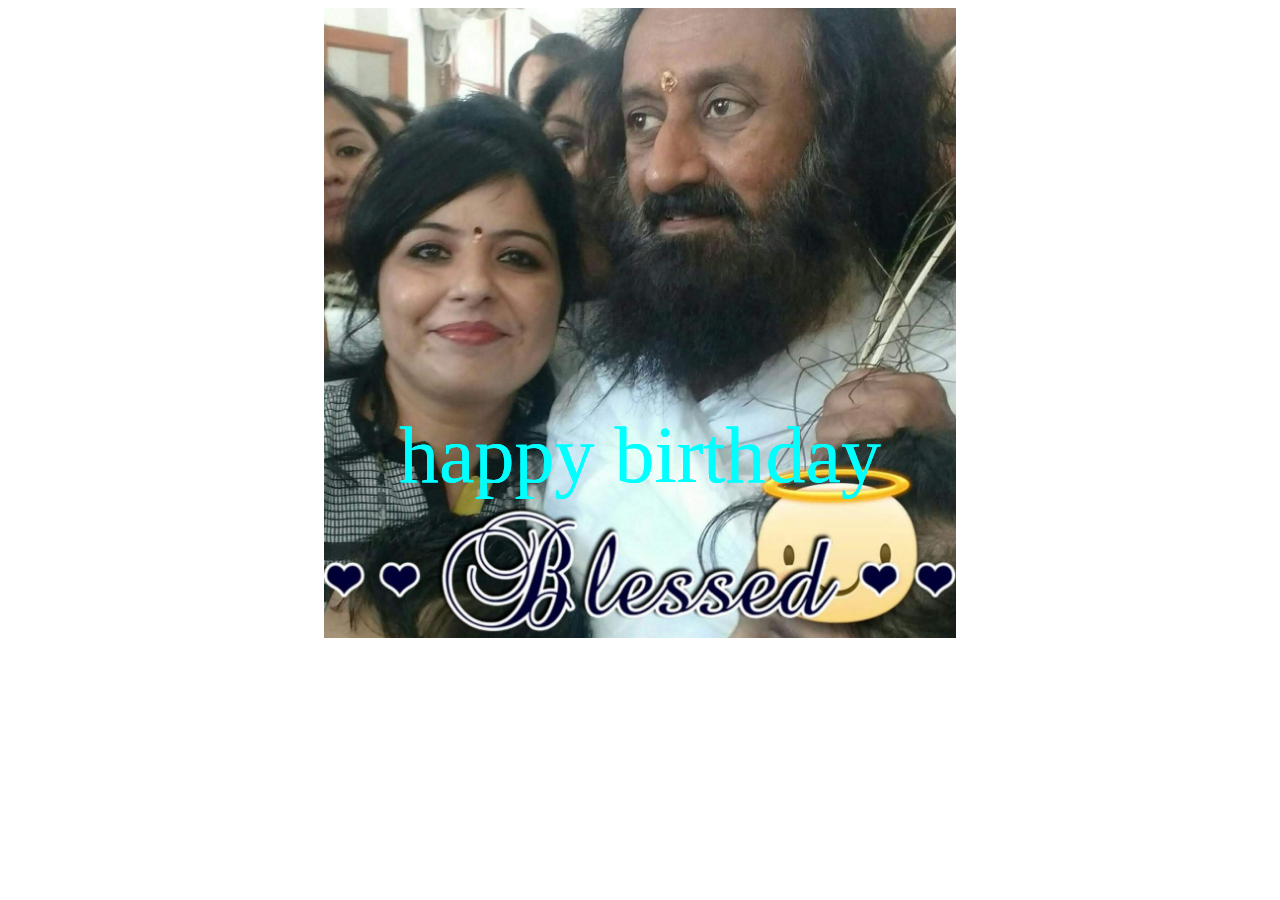
<file: bhabhi.html>
<!DOCTYPE html>
<html>
<head>
<meta name="viewport" content="width=device-width, initial-scale=1">
<style>
.container {
  position: relative;
  text-align: center;
  color: white;

}



.centered {
  position: absolute;
  margin-top: 130px;
  top: 50%;
  left: 50%;
  transform: translate(-50%, -50%);
  font-size: 80px;
  color: aqua;
  
}
.centered img{
  height: 10px;
  
}

</style>
</head>
<body>

<div class="container">
  <img src="bhabhi.jpg" alt="Snow" style="width:50%;">
 
  <div class="centered">happy birthday</div>
  <div class="centered">happy birthday</div>
</div>

</body>
</html>
</file>
